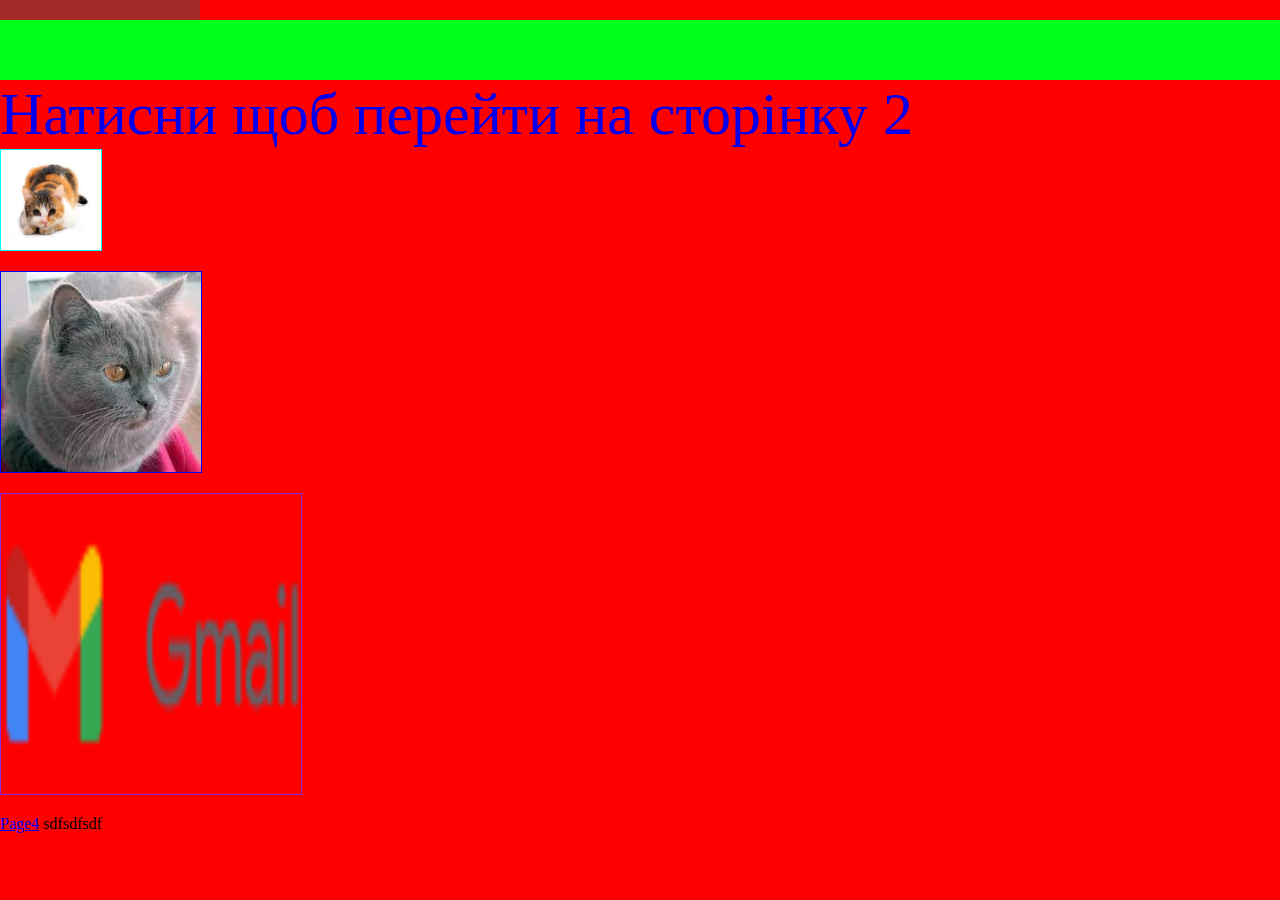
<file: index.html>
<!DOCTYPE html>
<html lang="en">

<head>
  <meta charset="UTF-8" />
  <meta http-equiv="X-UA-Compatible" content="IE=edge" />
  <meta name="viewport" content="width=device-width, initial-scale=1.0" />
  <title>Document</title>
  <link rel="stylesheet" href="./styles/style.css">
</head>

<body>
  <header class="header">
    <menu class="navigation">
      <nav id="navigation"></nav>
    </menu>
  </header>
  <main>
    <section>
      <div>
        <a class="link_to_page2" href="./pages/page2.html">Натисни щоб перейти на сторінку 2</a>
        <a href="./pages/page3.html">
          <img class="first_img" src="./img/2.jpg" alt="фото довільної кішки з інтернету" />
          <img class="second_img" src="./img/brit.jpg" alt="фото довільної кішки з інтернету" />
          <img class="third_img" src="./img/logo/logo_gmail_lockup_default_1x_r2.png" alt="logo gmail">
        </a>
        <a href="./pages/page4.html" target="_blank" rel="noopener noreferrer">Page4</a>
        <span>sdfsdfsdf</span>
      </div>
    </section>
  </main>
  <footer>

  </footer>
</body>

</html>
</file>
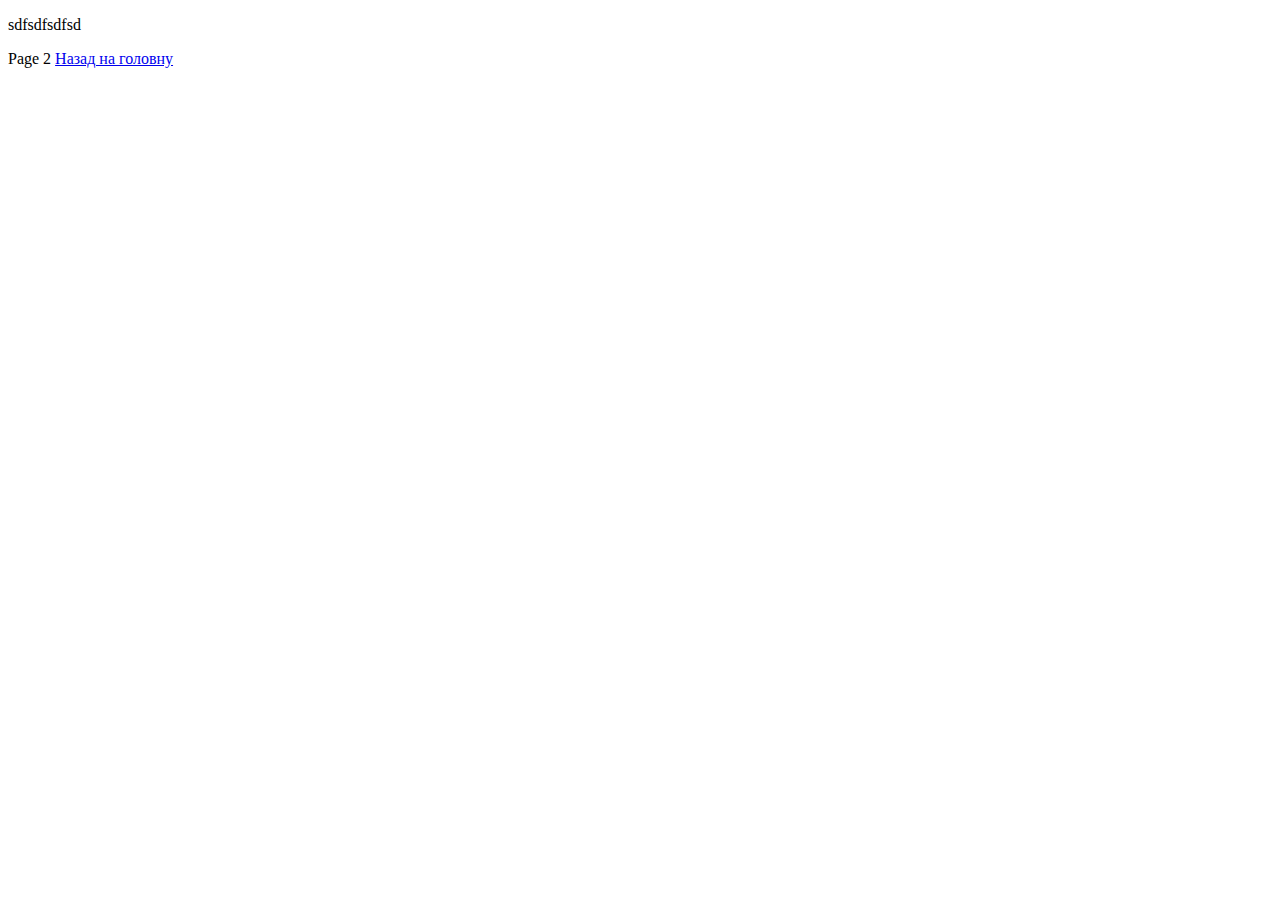
<file: pages/page2.html>
<!DOCTYPE html>
<html lang="en">
<head>
    <meta charset="UTF-8">
    <meta http-equiv="X-UA-Compatible" content="IE=edge">
    <meta name="viewport" content="width=device-width, initial-scale=1.0">
    <title>Page 2</title>
</head>
<body>
    <p>sdfsdfsdfsd</p>
    <span>Page 2</span>
    <a href="../index.html">Назад на головну</a>
</body>
</html>
</file>
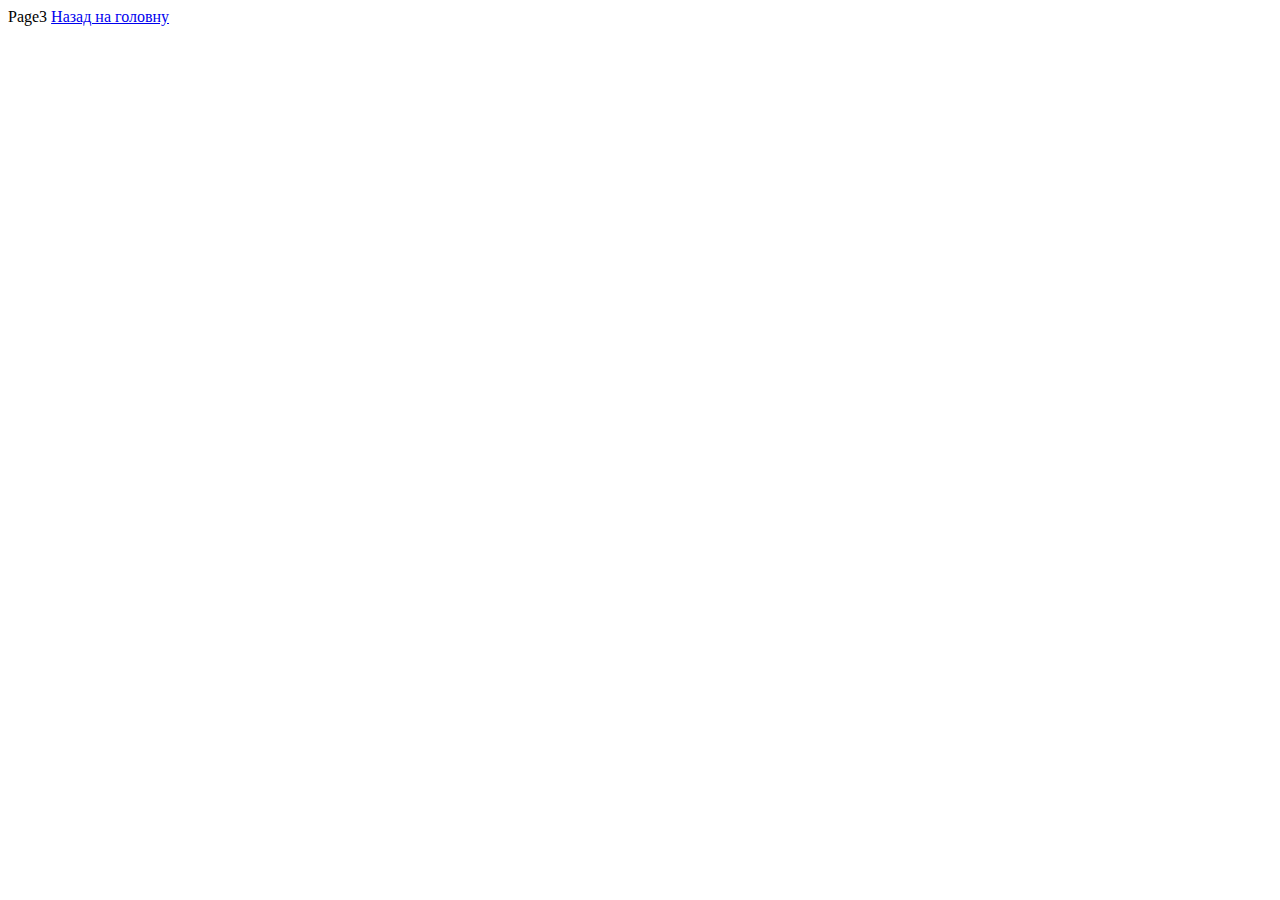
<file: pages/page3.html>
<!DOCTYPE html>
<html lang="en">
<head>
    <meta charset="UTF-8">
    <meta http-equiv="X-UA-Compatible" content="IE=edge">
    <meta name="viewport" content="width=device-width, initial-scale=1.0">
    <title>Page3</title>
</head>
<body>
    <span>Page3</span>
        <a href="../index.html">Назад на головну</a>

</body>
</html>
</file>
<file: styles/style.css>
* {
    background-color: red;
    margin: 0;
    padding: 0;
}


img {
    width: 100px;
    height: 100px;
    border: 1px solid black;
    display: block;
    margin-bottom: 20px;

}

header {
    width: 100%;
    height: 80px;
    background-color: blue;
    background-color: aliceblue;
    background-color: aqua;
    background-color: black;
    background-color: blueviolet;
}

.header {
    width: 100%;
    height: 80px;
    background-color: rgb(0, 255, 26);
}

#navigation {
    background-color: brown;
    width: 200px;
    height: 20px;
}

.link_to_page2 {
    font-size: 60px;
    text-decoration: none;
    font-family: 'Times New Roman', Times, serif;
}

.first_img {
    width: 100px;
    height: 100px;
    border-color: aqua;

}

.second_img {
    width: 200px;
    height: 200px;
    border-color: blue;
}

.third_img {
    border-color: blueviolet;
    width: 300px;
    height: 300px;
}
</file>
